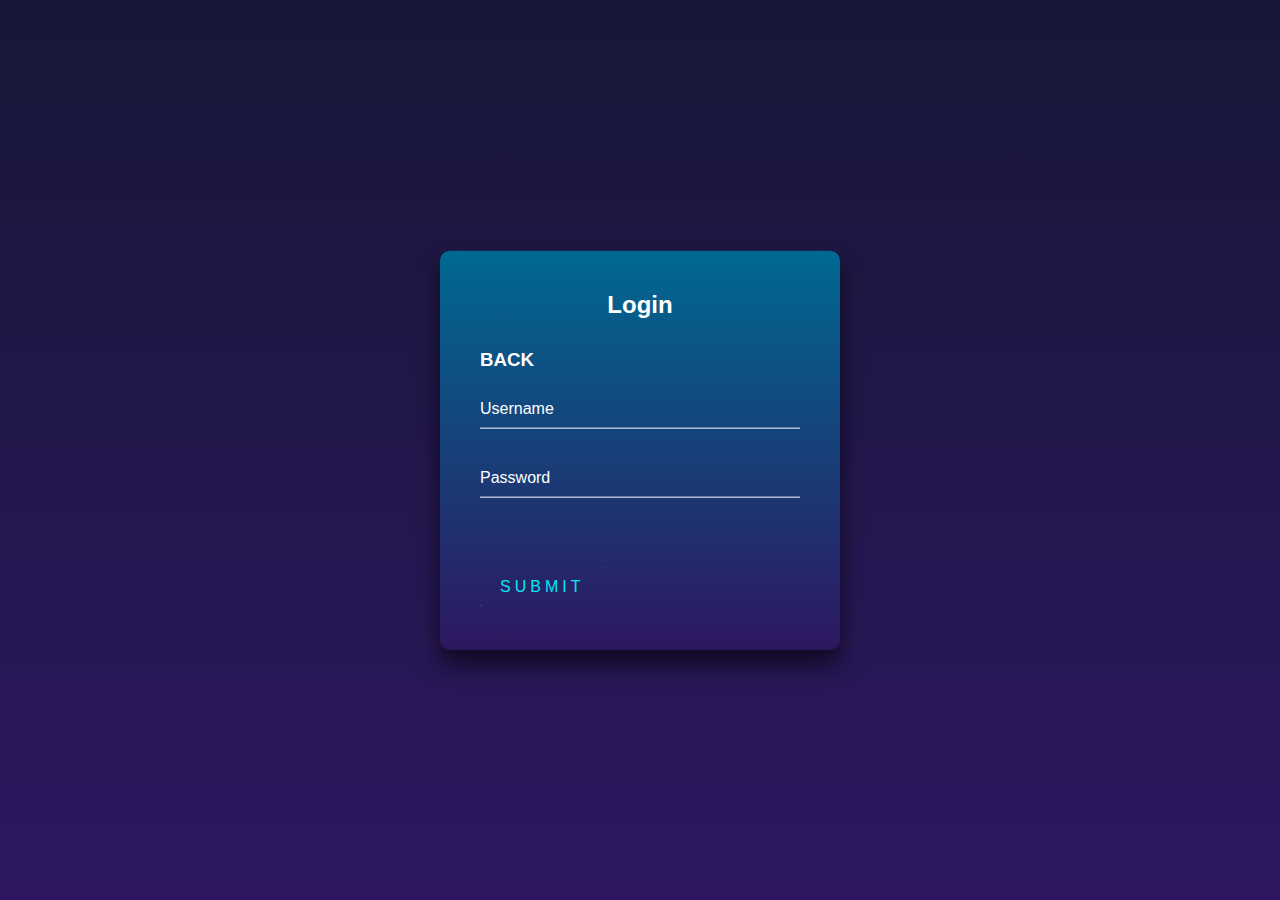
<file: login.html>
<!DOCTYPE html>
<html lang="en">

<head>
    <meta charset="UTF-8">
    <meta http-equiv="X-UA-Compatible" content="IE=edge">
    <meta name="viewport" content="width=device-width, initial-scale=1.0">
    <title>Document</title>
    <link rel="stylesheet" href="login.css">
</head>

<body>


    <div class="login-box">
        <h2>Login</h2>
        <h3 class="back">
            <a href="index.html">BACK</a>
        </h3>
        <form>
            <div class="user-box">
                <input type="text" name="" required="">
                <label>Username</label>
            </div>
            <div class="user-box">
                <input type="password" name="" required="">
                <label>Password</label>
            </div>
            <a href="#">
                <span></span>
                <span></span>
                <span></span>
                <span></span>
                Submit
            </a>
        </form>
    </div>
    
</body>

</html>
</file>
<file: login.css>
html, body {
    height: 100%;
    width: 100%;
  }
  
  
  html {
    height: 100%;
  }
  body {
    margin:0;
    padding:0;
    font-family: sans-serif;
    background: linear-gradient(#171738, #2E1760);
  }

  .back a {
    text-decoration: none;
    color: white;
  }
  
  .login-box {
    position: absolute;
    top: 50%;
    left: 50%;
    width: 400px;
    padding: 40px;
    transform: translate(-50%, -50%);
    background: linear-gradient(#006992, #2E1760);
    box-sizing: border-box;
    box-shadow: 0 15px 25px rgba(0,0,0,.6);
    border-radius: 10px;
  }
  
  .login-box h2 {
    margin: 0 0 30px;
    padding: 0;
    color: #fff;
    text-align: center;
  }
  
  .login-box .user-box {
    position: relative;
  }
  
  .login-box .user-box input {
    width: 100%;
    padding: 10px 0;
    font-size: 16px;
    color: #fff;
    margin-bottom: 30px;
    border: none;
    border-bottom: 1px solid #fff;
    outline: none;
    background: transparent;
  }
  .login-box .user-box label {
    position: absolute;
    top:0;
    left: 0;
    padding: 10px 0;
    font-size: 16px;
    color: #fff;
    pointer-events: none;
    transition: .5s;
  }
  
  .login-box .user-box input:focus ~ label,
  .login-box .user-box input:valid ~ label {
    top: -20px;
    left: 0;
    color: #03e9f4;
    font-size: 12px;
  }
  
  .login-box form a {
    position: relative;
    display: inline-block;
    padding: 10px 20px;
    color: #03e9f4;
    font-size: 16px;
    text-decoration: none;
    text-transform: uppercase;
    overflow: hidden;
    transition: .5s;
    margin-top: 40px;
    letter-spacing: 4px
  }
  
  .login-box a:hover {
    background: rgba(0, 0, 255, 0.171);
    color: #fff;
    border-radius: 5px;
    box-shadow: 0 0 5px #03e9f4,
                0 0 25px #03e9f4,
                0 0 50px #03e9f4,
                0 0 100px #03e9f4;
  }
  
  .login-box a span {
    position: absolute;
    display: block;
  }
  
  .login-box a span:nth-child(1) {
    top: 0;
    left: -100%;
    width: 100%;
    height: 2px;
    background: linear-gradient(90deg, transparent, #03e9f4);
    animation: btn-anim1 1s linear infinite;
  }
  
  @keyframes btn-anim1 {
    0% {
      left: -100%;
    }
    50%,100% {
      left: 100%;
    }
  }
  
  .login-box a span:nth-child(2) {
    top: -100%;
    right: 0;
    width: 2px;
    height: 100%;
    background: linear-gradient(180deg, transparent, #03e9f4);
    animation: btn-anim2 1s linear infinite;
    animation-delay: .25s
  }
  
  @keyframes btn-anim2 {
    0% {
      top: -100%;
    }
    50%,100% {
      top: 100%;
    }
  }
  
  .login-box a span:nth-child(3) {
    bottom: 0;
    right: -100%;
    width: 100%;
    height: 2px;
    background: linear-gradient(270deg, transparent, #03e9f4);
    animation: btn-anim3 1s linear infinite;
    animation-delay: .5s
  }
  
  @keyframes btn-anim3 {
    0% {
      right: -100%;
    }
    50%,100% {
      right: 100%;
    }
  }
  
  .login-box a span:nth-child(4) {
    bottom: -100%;
    left: 0;
    width: 2px;
    height: 100%;
    background: linear-gradient(360deg, transparent, #03e9f4);
    animation: btn-anim4 1s linear infinite;
    animation-delay: .75s
  }
  
  @keyframes btn-anim4 {
    0% {
      bottom: -100%;
    }
    50%,100% {
      bottom: 100%;
    }
  }
</file>
